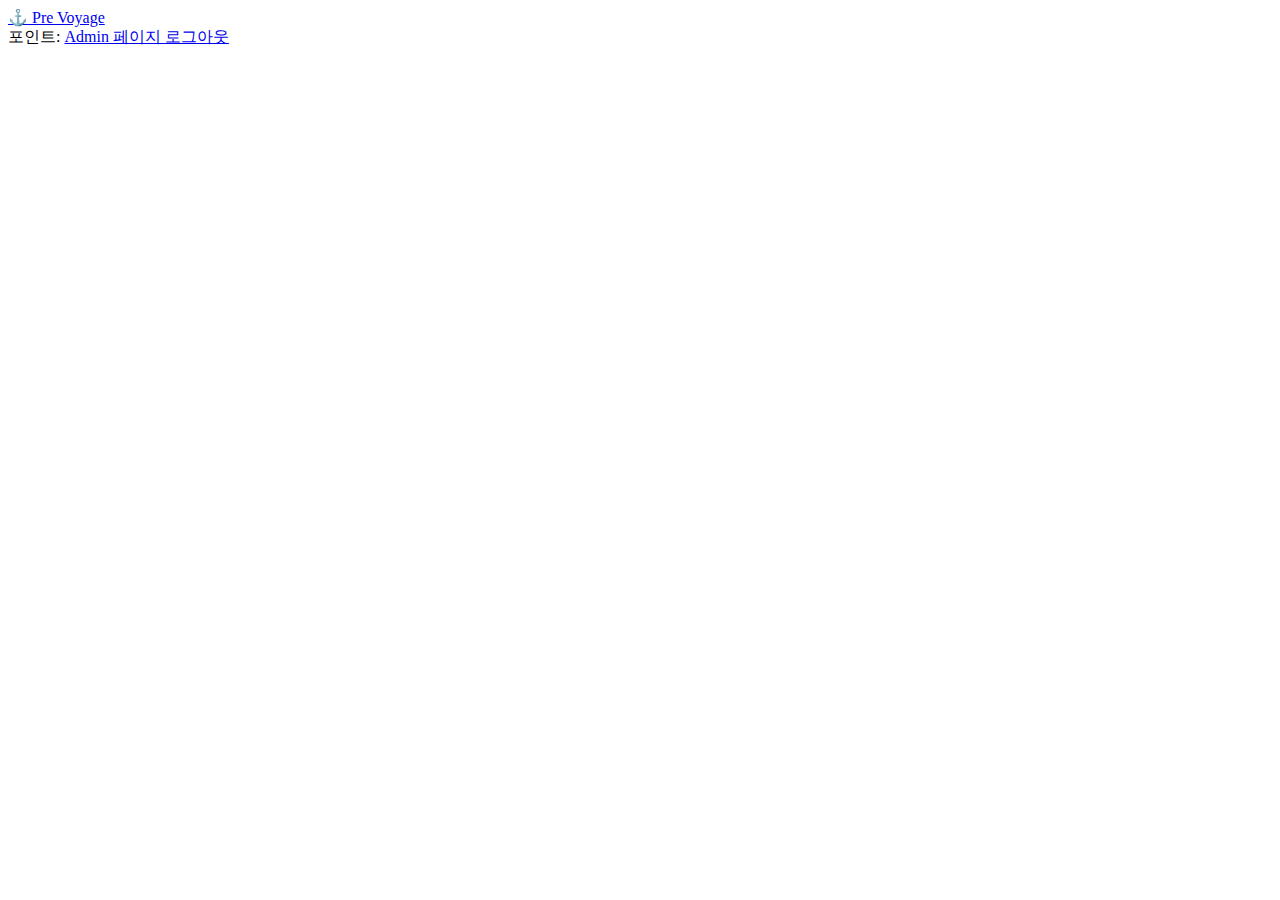
<file: src/main/resources/templates/fragments/navbar.html>
<!DOCTYPE html>
<html xmlns:th="http://www.w3.org/1999/xhtml" xmlns:sec="http://www.w3.org/1999/xhtml" lang="ko">
<nav class="navbar" th:fragment="navbar">
  <div class="navbar-container">
    <div class="navbar-title">
      <a href="/boards">⚓️ Pre Voyage</a>
    </div>
    <div class="navbar-links">
      <span class="navbar-user">
        <strong sec:authentication="name"></strong>
      </span>
      <span th:if="${userPoints != null}">포인트: <strong th:text="${userPoints}"></strong></span>
      <a sec:authorize="hasRole('ADMIN')" href="/admin" class="navbar-link">
        Admin 페이지
      </a>
      <a href="/logout" class="navbar-link">로그아웃</a>
    </div>
  </div>
</nav>
</file>
